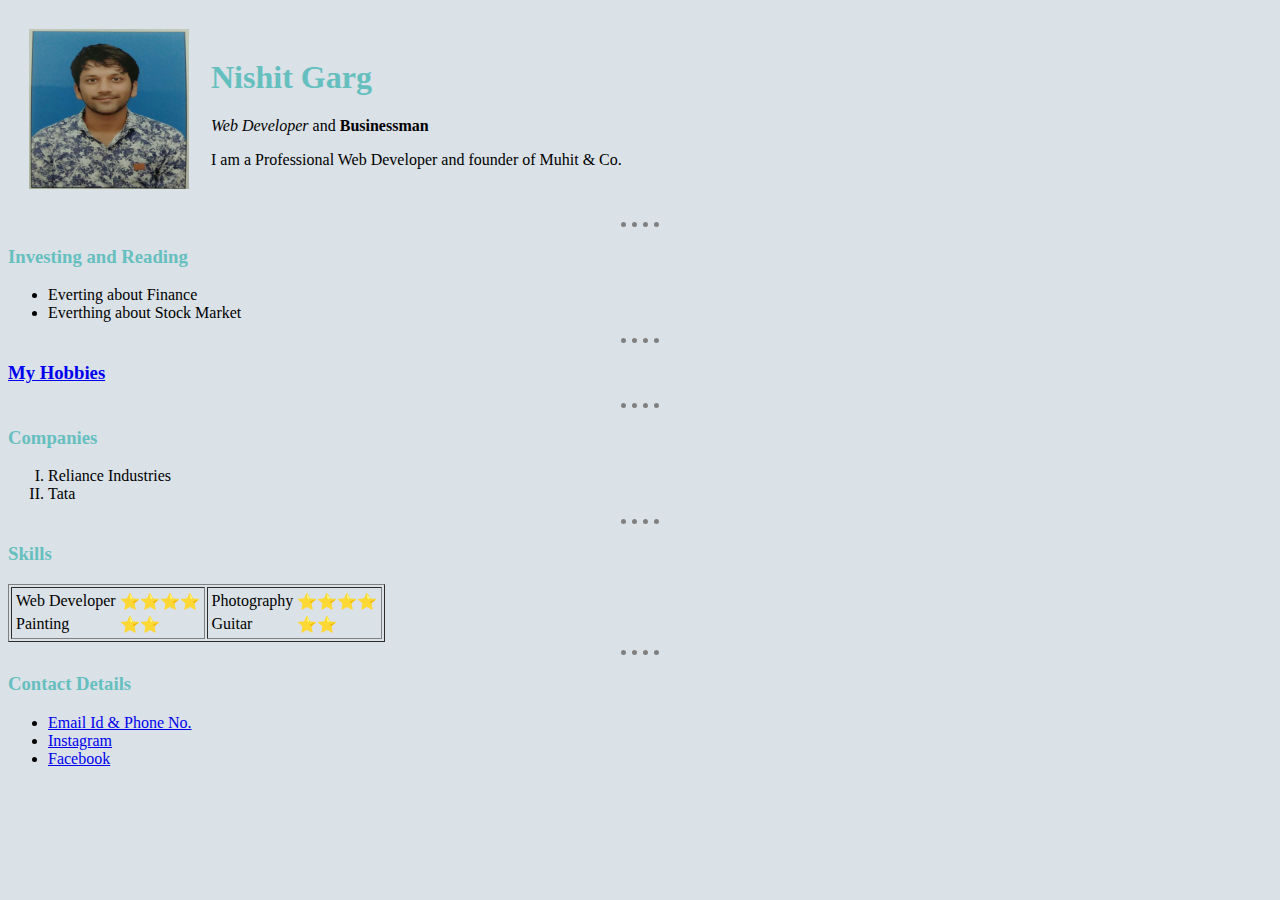
<file: index.html>
<!DOCTYPE html>
<html lang="en" dir="ltr">
  <head>
    <meta charset="utf-8">
    <title>Nishit's website</title>
    <link rel="stylesheet" href="style.css">
  </head>
  <body>
    <table cellspacing="20">
      <tr>
        <td><img src="WhatsApp Image 2017.jpg" height="160" width="160" alt="Nishit Garg profile picture"></td>
        <td><h1>Nishit Garg</h1>
          <p><em>Web Developer</em> and <strong>Businessman</strong></p>
          <p>I am a Professional Web Developer and founder of Muhit & Co.</p></td>
      </tr>
    </table>
    <hr>
    <h3>Investing and Reading</h3>
    <ul>
      <li>Everting about Finance</li>
      <li>Everthing about Stock Market</li>
    </ul>
    <hr>
    <h3><a href="My Hobbies.html">My Hobbies</a></h3>
    <hr>
    <h3>Companies</h3>
    <ol type="I">
      <li>Reliance Industries</li>
      <li>Tata</li>
      </ol>
      <hr>
      <h3>Skills</h3>
      <table rules="columns" border="1">
        <tr>
          <td><table>
            <tbody>
              <tr>
                <td>Web Developer</td>
                <td>⭐⭐⭐⭐</td>
              </tr>
              <tr>
                <td>Painting</td>
                <td>⭐⭐</td>
              </tr>
            </tbody>
          </table></td>
          <td><table>
            <tbody>
              <tr>
                <td>Photography</td>
                <td>⭐⭐⭐⭐</td>
              </tr>
              <tr>
                <td>Guitar</td>
                <td>⭐⭐</td>
              </tr>
            </tbody>
          </table></td>
        </tr>
      </table>
      <hr>
      <h3>Contact Details</h3>
      <ul>
        <li><a href="contact details.html">Email Id & Phone No.</a></li>
        <li><a href="https://www.instagram.com/nishit__garg/">Instagram</li>
          <li><a href="https://www.facebook.com/nishit.garg.1426">Facebook</a></li>
        </ul>
  </body>
</html>
</file>
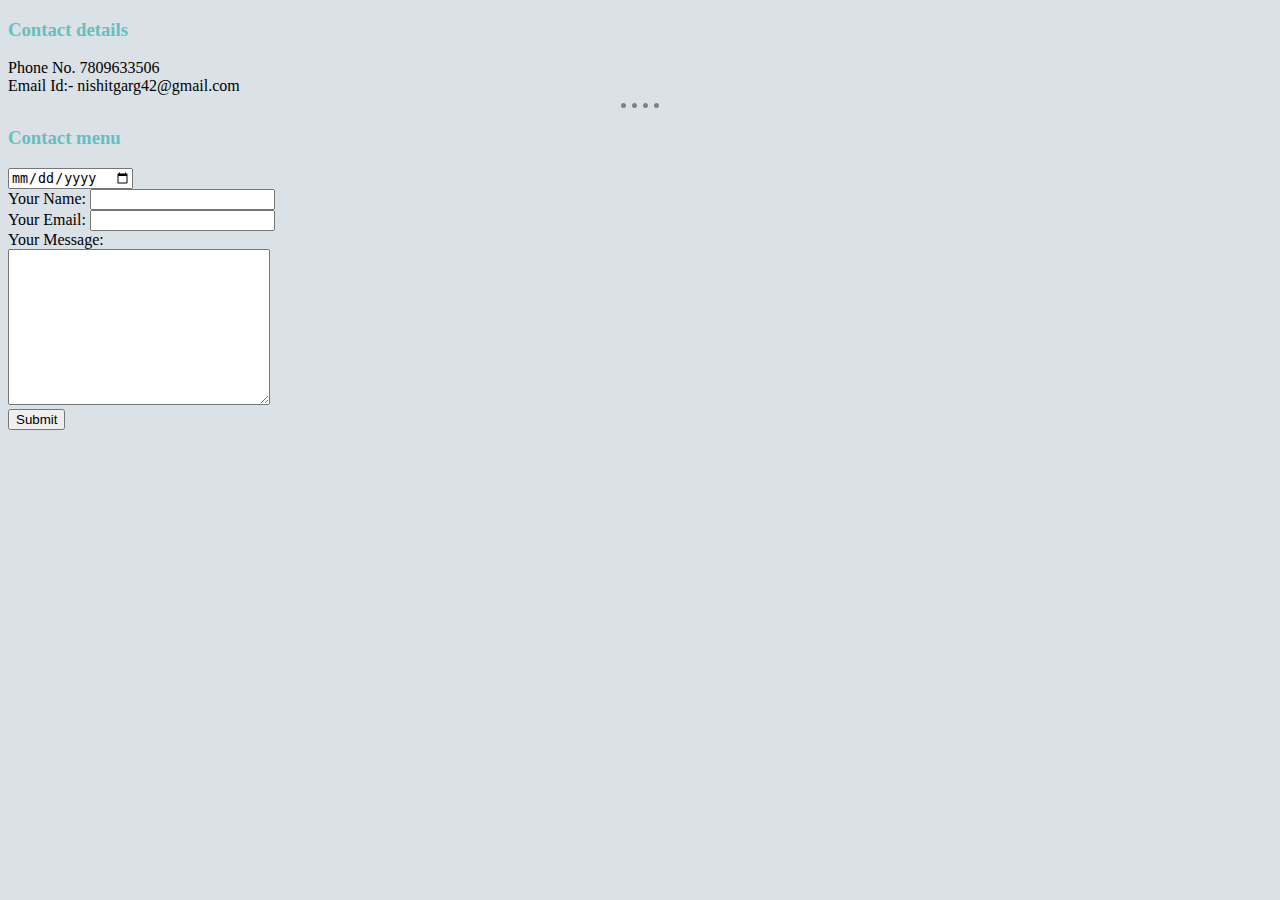
<file: contact details.html>
<!DOCTYPE html>
<html lang="en" dir="ltr">
  <head>
    <meta charset="utf-8">
    <title>Contact details</title>
      <link rel="stylesheet" href="style.css">
  </head>
  <body>
    <h3>Contact details</h3>
    Phone No. 7809633506<br>
    Email Id:- nishitgarg42@gmail.com
    <hr>
    <h3>Contact menu</h3>
    <form action="mailto:nishitgarg42@gmail.com" method="post" enctype="text/plain">
      <input type="date" name="" value=""><br>
      <label>Your Name:</label>
      <input type="text" name="Your name" value=""><br>
      <label>Your Email:</label>
      <input type="email" name="Your Email" value=""><br>
      <label>Your Message:</label><br>
      <textarea name="Your Message" rows="10" cols="30"></textarea><br>
      <input type="submit">
    </form>
  </body>
</html>
</file>
<file: style.css>
body {
    background-color: #dae1e7;
  }

  hr {
    border-color: grey;
    border-width: 5px;
    border-style: none;
    border-top-style: dotted;
    width: 3%
  }
  h1 {color: #66bfbf}
  h3 {color: #66bfbf}
img {background-color: red;}
.broccoli {background-color: black;}
#he{background-color: #66BFBF;}
img:hover {background-color: grey;}
</file>
